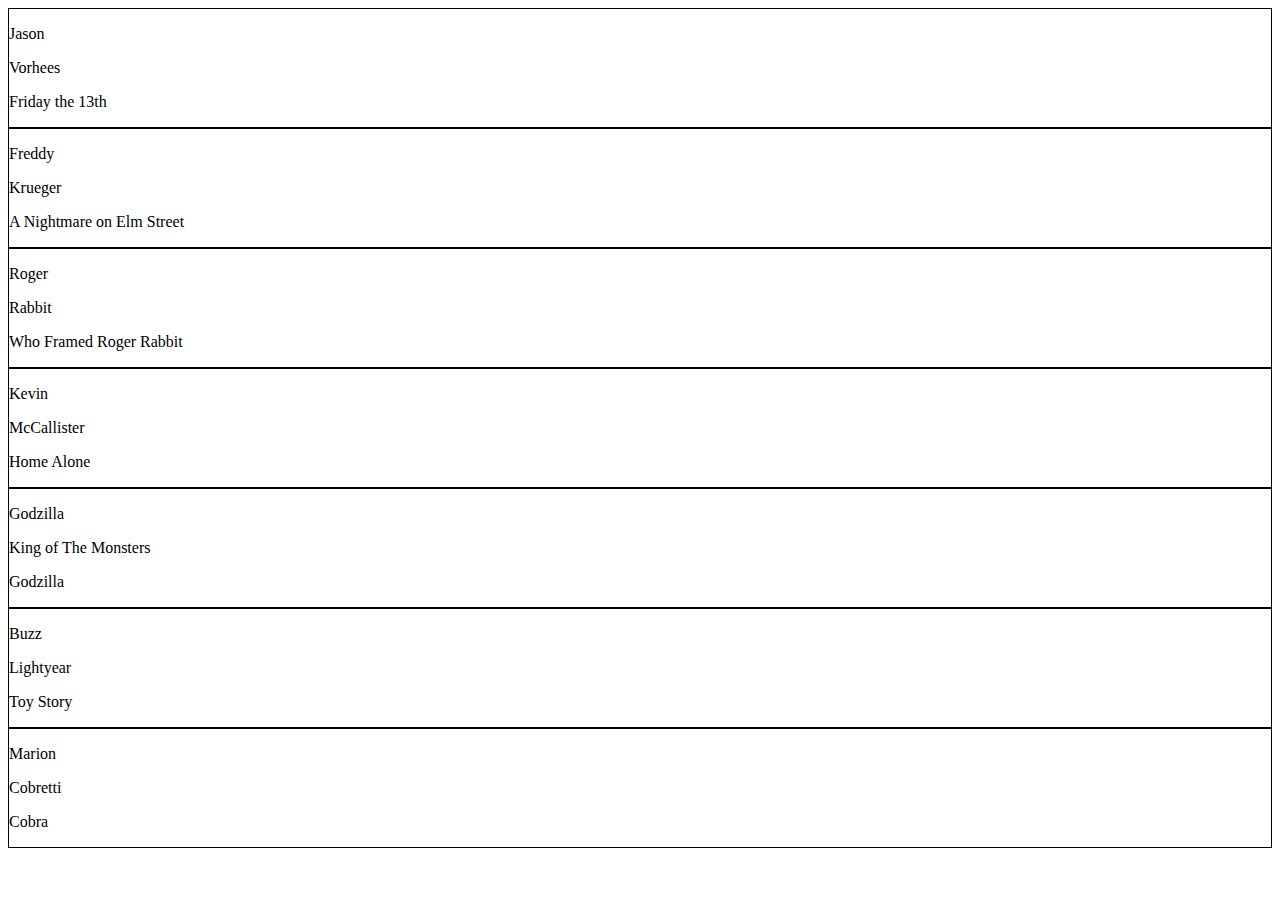
<file: Week2/index_p1.html>
<!doctype html>
<html>
<head>
<meta charset="utf-8">
<title>Week 2 Files</title>
<style type="text/css">
	.border{border:1px solid black;}
</style>
</head>

<body>
</body>

<script src="elements.js"></script>

</html>
</file>
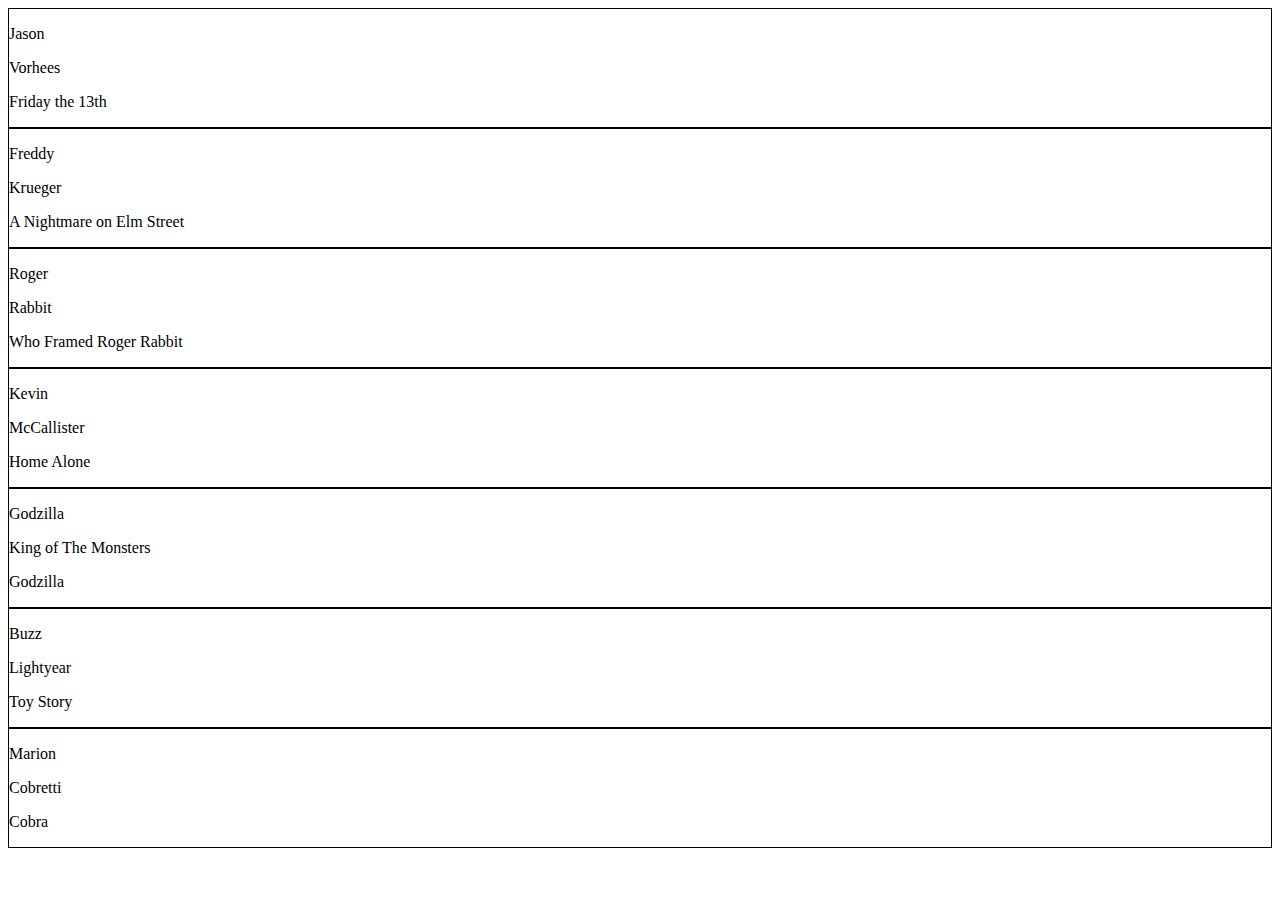
<file: Week2/index_p2.html>
<!doctype html>
<html>
<head>
<meta charset="utf-8">
<title>Week 2 Files</title>
<style type="text/css">
	.border{border:1px solid black;}
</style>
</head>

<body>
</body>

<script src=innerHTML.js>

	
</script>

</html>
</file>
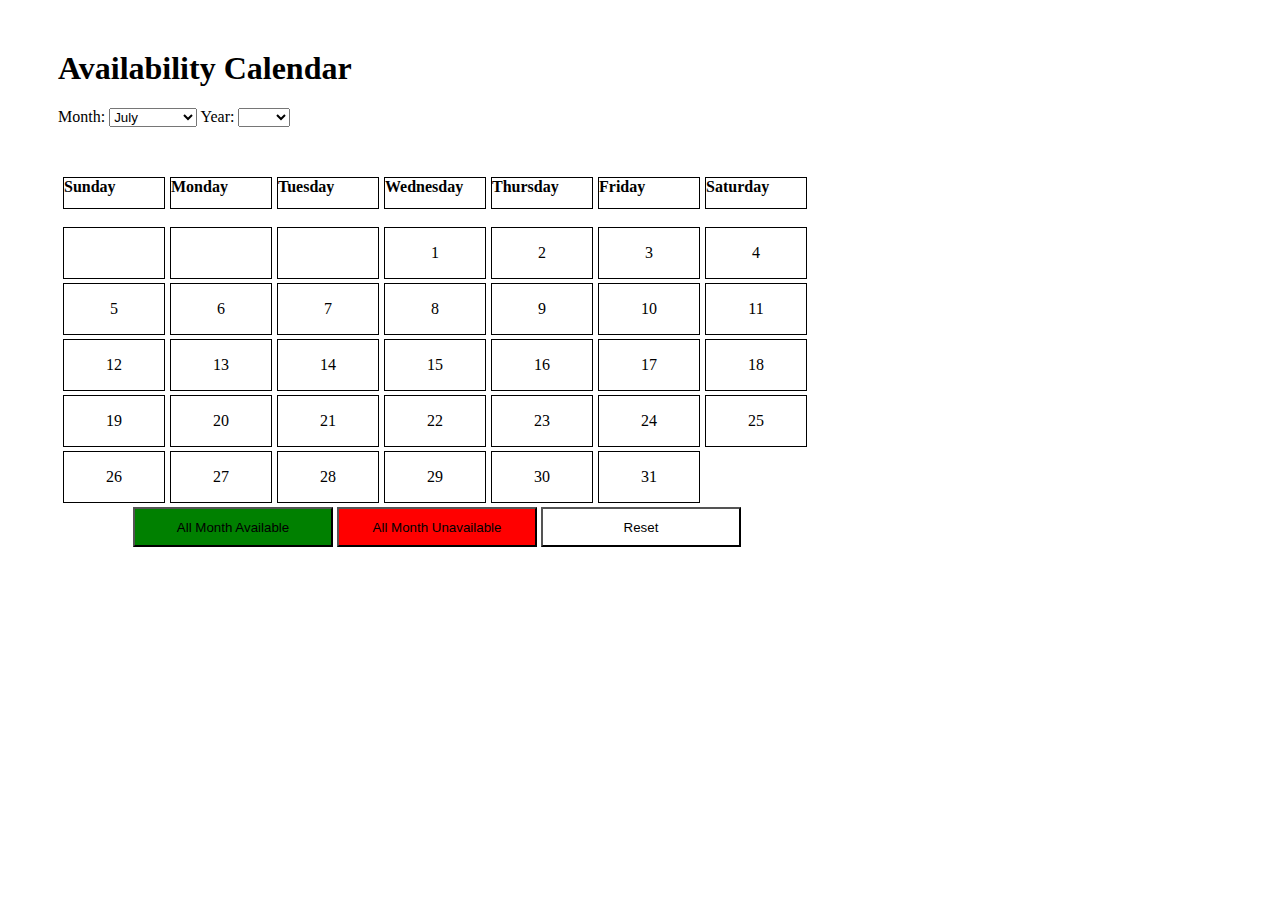
<file: Week4/calendar.html>
<!DOCTYPE html>
<html>
    <head>
        <link type="text/css" rel="stylesheet" href="calendar.css"/>	
        <title>Calendar Hoopa</title>
    </head>
    <body>
        <div class="main">
            <h1>Availability Calendar</h1>
            <label>Month:</label>
            <select id="month">
                <option value="1">January</option>
                <option value="2">February</option>
                <option value="3">March</option>
                <option value="4">April</option>
                <option value="5">May</option>
                <option value="6">June</option>
                <option value="7">July</option>
                <option value="8">August</option>
                <option value="9">September</option>
                <option value="10">October</option>
                <option value="11">November</option>
                <option value="12">December</option>

            </select>

            <label>Year:</label>
            <select id="year">
                <option value="2016">2016</option>
                <option value="2017">2017</option>
                <option value="2018">2018</option>
            </select>
        </div>
        <div id="weekHeader">
            <div class="dayHeader">Sunday</div>
            <div class="dayHeader">Monday</div>
            <div class="dayHeader">Tuesday</div>
            <div class="dayHeader">Wednesday</div>
            <div class="dayHeader">Thursday</div>
            <div class="dayHeader">Friday</div>
            <div class="dayHeader">Saturday</div>
        </div>

        <div id="results"></div>
        
        
        <div class="footer-btn">
            <input type="button" value="All Month Available" style="background-color:green;" id="yes" />
            <input type="button" value="All Month Unavailable" style="background-color:red;" id="no" />
            <input type="button" value="Reset" style="background-color:white;" id="reset" />
        </div>
        
        
        <script src="jquery-2.1.3.js"></script>
        <script src="calendar.js"></script>
    </body>
</html>
</file>
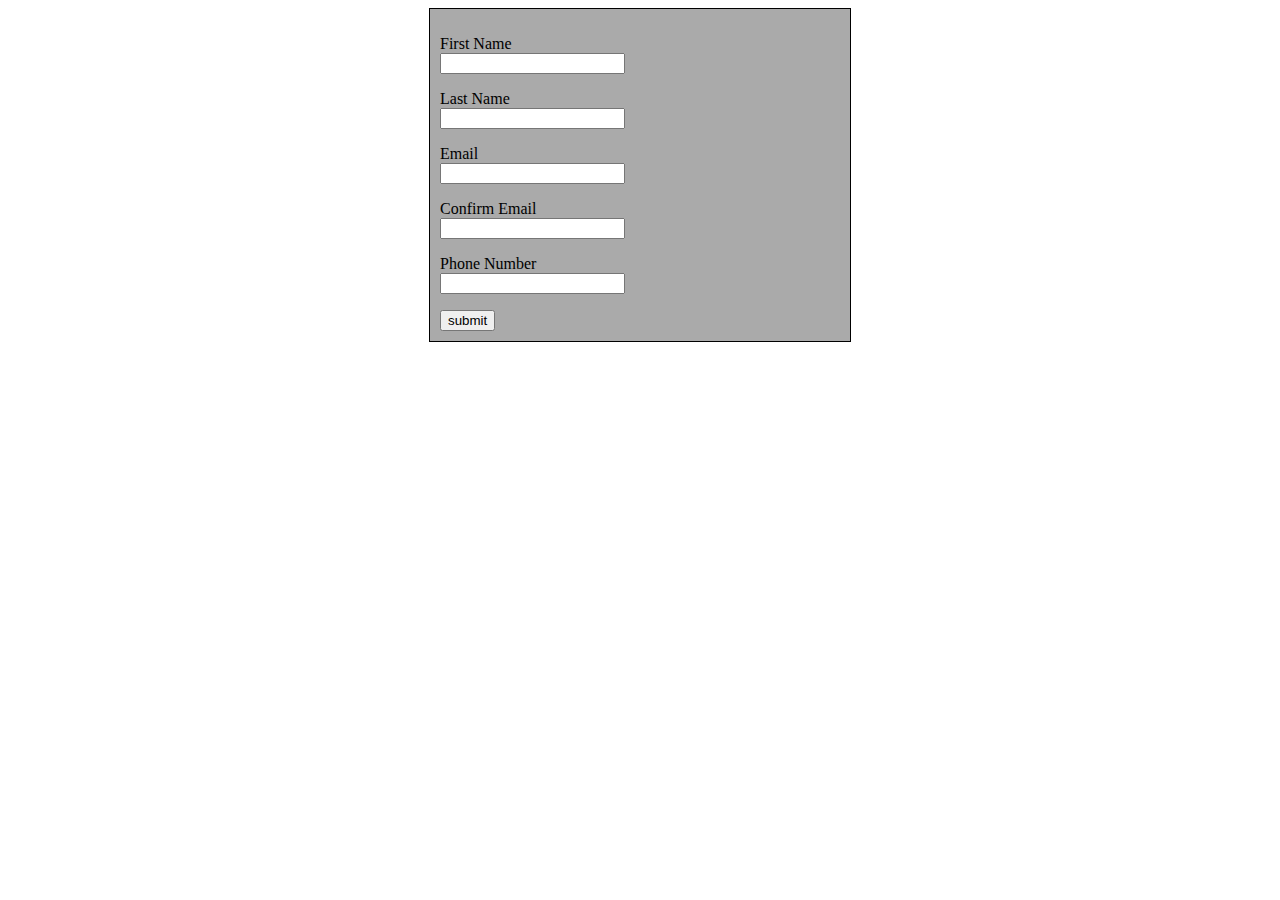
<file: Week3/Simple Form Validation/week2lab.html>
<!doctype html>
<html>
<head>
<meta charset="utf-8">
<title>Week 3 Lab</title>
<link type="text/css" rel="stylesheet" href="style.css" />

</head>

<body>

<div id="form">
	
    <form name="info">
    <p>
    First Name <br />
    <input type="text" id="firstName"/> <span id="fn-error"> </span>
    </p>
    
    <p>
   	Last Name <br />
    <input type="text" id="lastName"/> <span id="ln-error"> </span>
    </p>
    
     <p>
   	Email <br />
    <input type="text" id="email"/> <span id="email-error"> </span>
    </p>
    
	<p>
   	Confirm Email <br />
    <input type="text" id="emailConfirm"/> <span id="emailConf_Error"> </span>
    </p>
    
     <p>
   	Phone Number <br />
    <input type="text" id="phone"/> <span id="phone-error"> </span>
    </p>
    
    <input type="button" id="button" value="submit" />
    </form>

</div>

<div id="confirmation">
	<h1>Confirmation</h1>
    <p id="info">
    </p>
</div>

</body>
</html>

<script type="text/javascript">
var fnInput = document.querySelector("#firstName");
var fnError = document.querySelector("#fn-error");

var lnInput = document.querySelector("#lastName");
var lnError = document.querySelector("#ln-error");

var email = document.querySelector("#email");
var emError = document.querySelector("#email-error");

var emailConfirm = document.querySelector("#emailConfirm");
var emailConfError = document.querySelector("#emailConf_Error");

var phone = document.querySelector("#phone");
var phoneError = document.querySelector("#phone-error"); 

var button = document.querySelector("#button");

var form = document.querySelector("#form");

var confirmation = document.querySelector("#confirmation");

function myFunction(){
	var inputs = true;
	if (fnInput.value == ""){
		inputs = false;
		fnError.innerHTML = "*";
		fnError.classList.add("error");
	}
	
	if (lnInput.value == ""){
		inputs = false;
		lnError.innerHTML = "*";
		lnError.classList.add("error");
	}
	
	if (email.value == ""){
		inputs = false;
		emError.innerHTML = "*";
		emError.classList.add("error");
	}
	
	if (emailConfirm.value == ""){
		inputs = false;
		emailConfError.innerHTML = "*";
		emailConfError.classList.add("error");
	}
	
	if (phone.value == ""){
		inputs = false;
		phoneError.innerHTML = "*";
		phoneError.classList.add("error");
	}
	if (inputs == true) {
		form.style.display = "none";
		confirmation.style.visibility = "visible";
		newConfirmation = document.createElement("div");
		newConfirmation.innerHTML = 'First Name : ' + fnInput.value + '<br />' + ' Last Name : ' + lnInput.value + '<br />' + ' Email : ' + email.value + '<br />' + ' Email Confirmation : ' + emailConfirm.value + '<br />' + ' Phone number : ' + phone.value ;
		confirmation.appendChild(newConfirmation);
		console.log(newConfirmation.innerHTML);
	}
	}
	button.addEventListener("click", myFunction);
</script>
</file>
<file: Week4/calendar.css>
.main {margin-left:50px; margin-top:50px;}
#weekHeader {margin-left:50px; margin-top:50px; clear: left; margin-bottom: 10px; border: 1px red; height: 40px;}

.blank { margin-bottom: 4px; height: 50px; width: 100px; border: 1px solid; float: left; margin-left:5px;}
.day  { margin-bottom: 4px; height: 50px; width: 100px; border: 1px solid; float: left; margin-left:5px;text-align: center; vertical-align: middle; line-height: 50px;}
.row {clear: left; margin-top:4px;}
.dayHeader {height: 30px; width: 100px; border: 1px solid; float: left; margin-left:5px; font-weight: bold;}
.calendar {width: 750px;}
#results {clear: both; margin-left:50px; height: 250px;}
input[type=button] {width: 200px; height: 40px;}

.footer-btn {
    clear: both; 
    margin-top:20px; margin-left:125px; height:150px; border: 1px red; width: 800px;
}
</file>
<file: Week3/Simple Form Validation/style.css>
@charset "utf-8";
/* CSS Document */

#form 
{
	position:relative;
	width: 400px;
	margin-left:auto;
	margin-right:auto;
	background-color:#aaa;
	border: 1px solid black;
	padding: 10px;
}

#confirmation
{
	position: relative;
	width: 400px;
	margin-left: auto;
	margin-right: auto;
	background-color: #aaa;
	border: 1px solid black;
	padding: 10px;
	visibility: hidden;
}

.error
{
	color: red;
	
}
</file>
